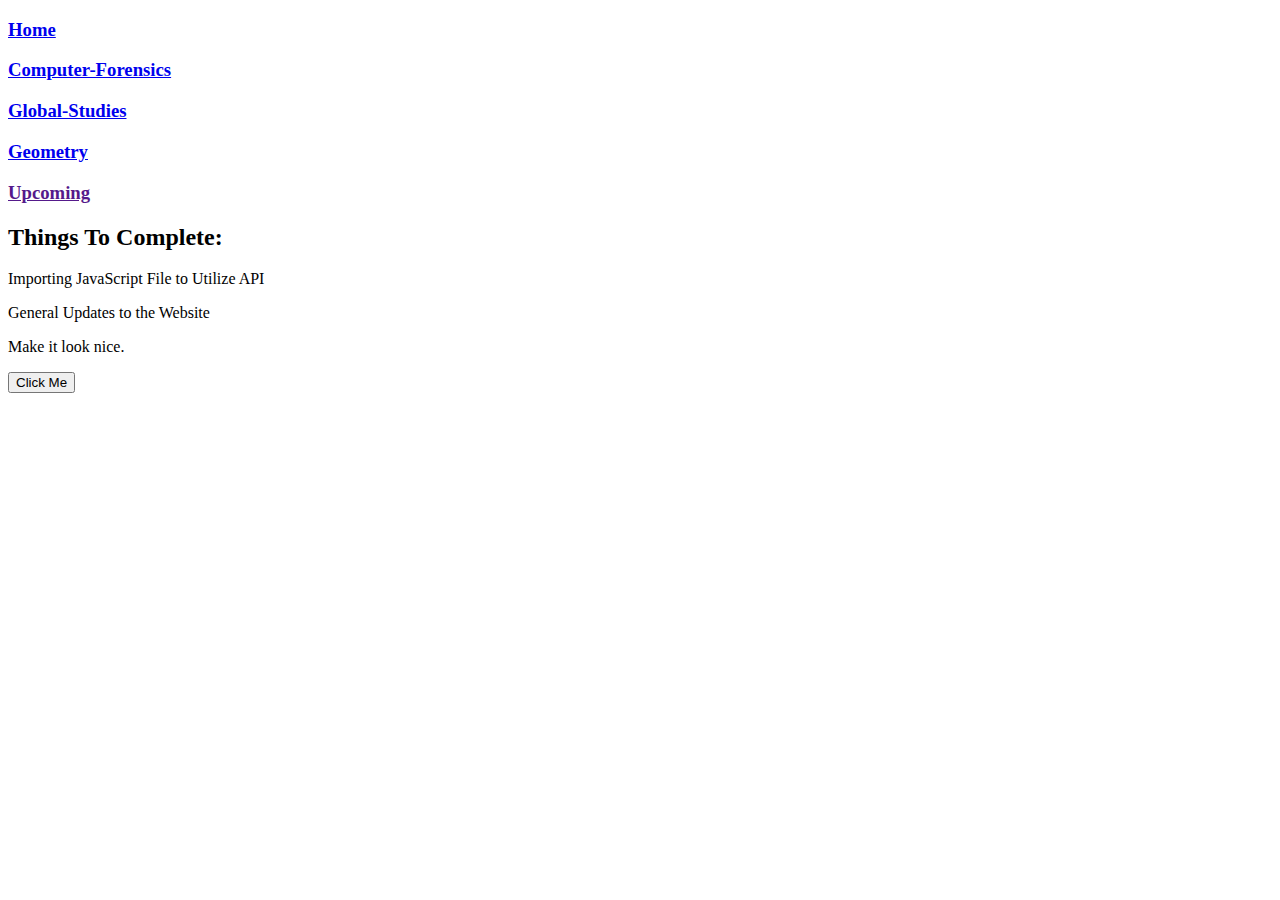
<file: index.html>
<!-- 
Change of plans,
Import images and styles for study website. 
MRRGGYZXMVQTGNBRMM2TEZDEMFTGKNRSHA3DMOJWMU2GCNDFMFSTKYRRGJSDOMJR
-->

<!DOCTYPE html>
<link rel="stylesheet" href="style.css">
<main>
<body>

<div id="testing"> 

    <div class="child-wrap"> <h3>  <a href='mainpage.html'> Home </a>  </h3> </div>
    <div class='child-wrap'> <h3>  <a href='html-files/computer-forensics/computer-forensics.html'> Computer-Forensics </a>  </h3> </div>
    <div class='child-wrap'> <h3>  <a href='html-files/global-studies/global-studies.html'> Global-Studies </a>  </h3> </div>
    <div class='child-wrap'> <h3>  <a href='html-files/geometry/geometry.html'> Geometry</a>  </h3> </div>
    <div class='child-wrap'> <h3>  <a href=''> Upcoming </a>  </h3> </div>

</div>

<div class='heading'> 
    <h2> Things To Complete: </h2>
    <p> Importing JavaScript File to Utilize API </p>
    <p>General Updates to the Website</p>
    <p>Make it look nice.</p> 
    <!-- Script must come after selector in order to detect first occurance.-->
    <button> Click Me </button>
    <script src="scripts/webtesting.js"></script>

</div>



</body>   
</main>
</html>
</file>
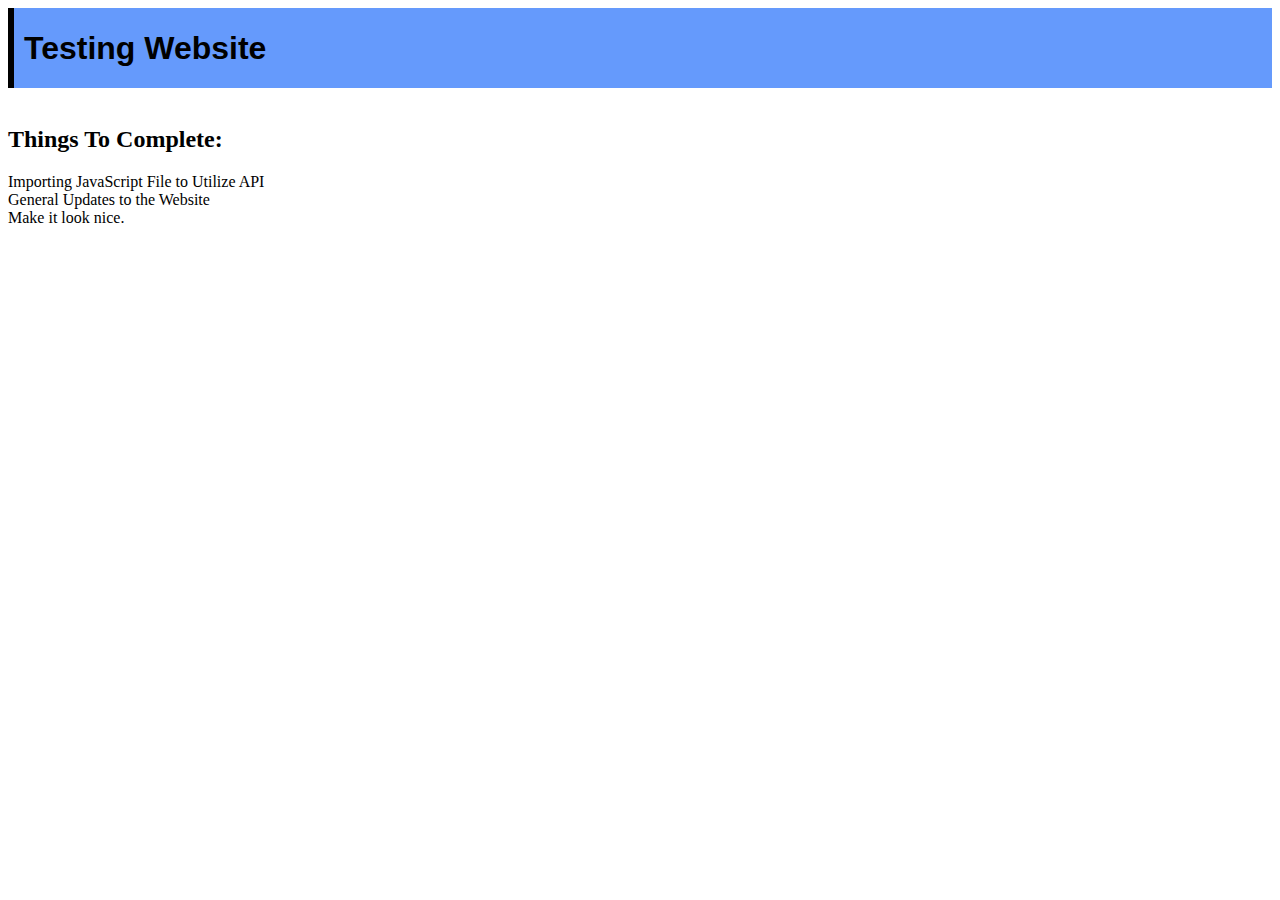
<file: webtest.html>
<!DOCTYPE html>

<link rel="stylesheet" href="style.css">
<main>
    
<div class="testing"> <h1> Testing Website </h1> </div>

    <br>  
    <h2> Things To Complete: </h2>
    <li> Importing JavaScript File to Utilize API</li>
    <li> General Updates to the Website</li> 
    <li> Make it look nice. </li> 
    <br>

<script> </script>

</main>
</html>
</file>
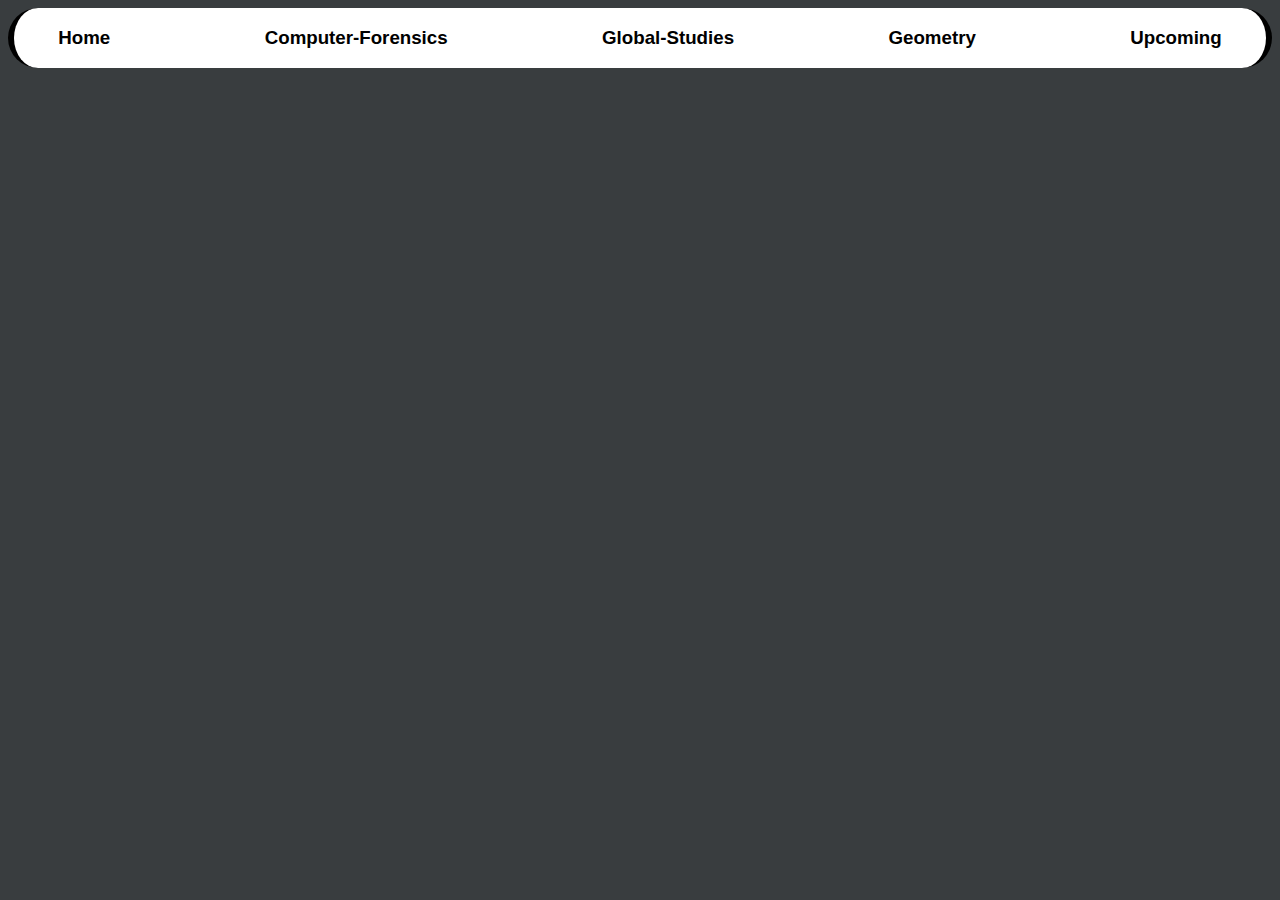
<file: html-files/geometry/geometry.html>
<link rel="stylesheet" href="geo.css">


<main>
<body>
<div id="testing"> 
    
    <div class="child-wrap"> <h3>  <a href='../../index.html'> Home </a> </h3> </div>
    <div class='child-wrap'> <h3>  <a href='../computer-forensics/computer-forensics.html'> Computer-Forensics </a> </h3> </div>
    <div class='child-wrap'> <h3>  <a href='../global-studies/global-studies.html'> Global-Studies </a> </h3> </div>
    <div class='child-wrap'> <h3>  <a href='geometry.html'> Geometry</a> </h3> </div>
    <div class='child-wrap'> <h3>  <a href=''> Upcoming </a> </h3> </div>

</div>
</body> 
</main>
</file>
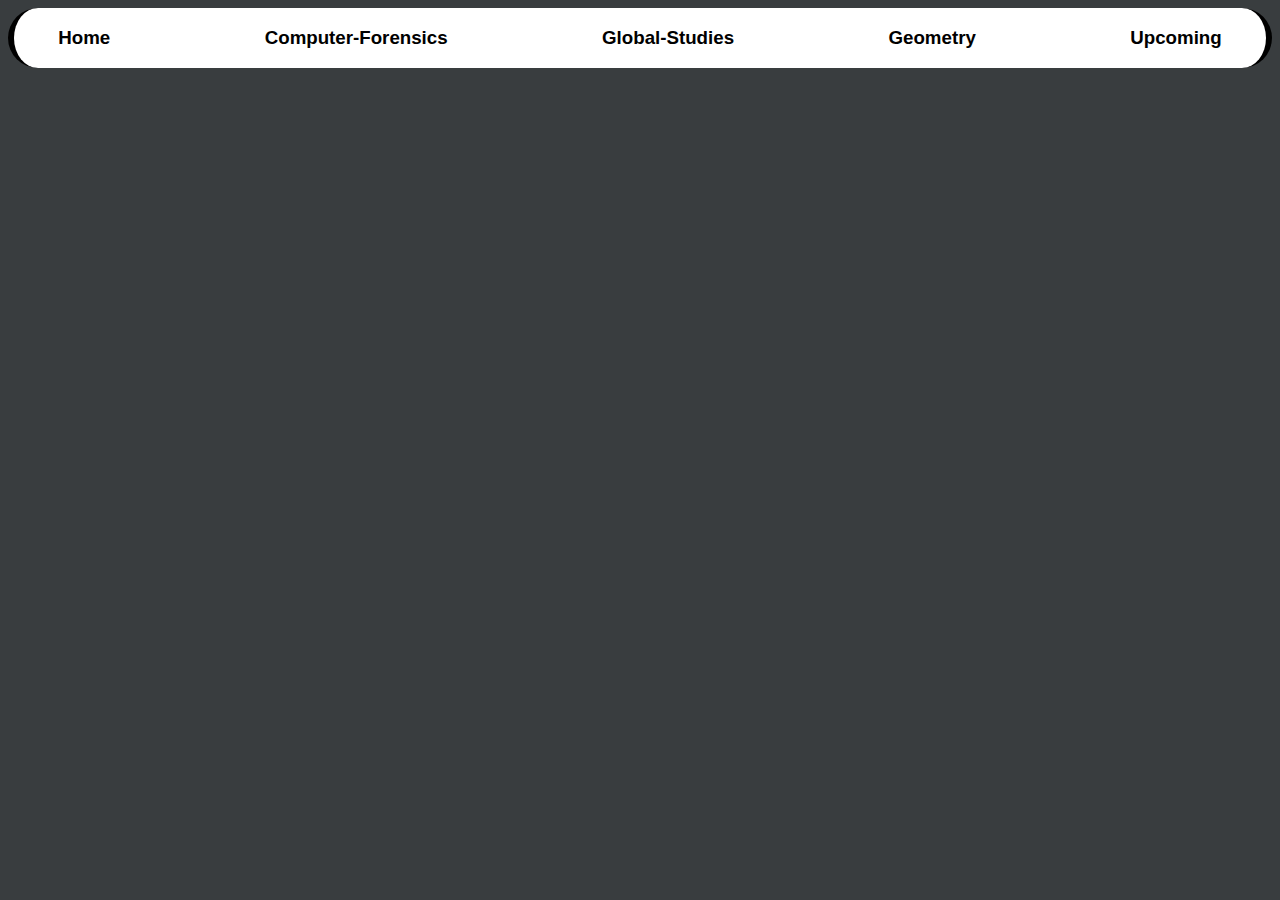
<file: html-files/global-studies/global-studies.html>
<link rel="stylesheet" href="global.css">

<main>
<body>
<div id="testing"> 
    
    <div class="child-wrap"> <h3>  <a href='../../index.html'> Home </a>  </h3> </div>
    <div class='child-wrap'> <h3>  <a href='../computer-forensics/computer-forensics.html'> Computer-Forensics </a>  </h3> </div>
    <div class='child-wrap'> <h3>  <a href='global-studies.html'> Global-Studies </a>  </h3> </div>
    <div class='child-wrap'> <h3>  <a href='../geometry/geometry.html'> Geometry</a>  </h3> </div>
    <div class='child-wrap'> <h3>  <a href=''> Upcoming </a>  </h3> </div>

</div>
</body> 
</main>
</file>
<file: style.css>
h1{
    color: black;
    font-family: 'Trebuchet MS', 'Lucida Sans Unicode', 'Lucida Grande', 'Lucida Sans', Arial, sans-serif;
}

.testing{
    border: lightcoral;
    background-color: rgb(101, 154, 252);
    padding: 0.01em 10px;
    border-left: 6px solid;
    font-family: 'Trebuchet MS', 'Lucida Sans Unicode', 'Lucida Grande', 'Lucida Sans', Arial, sans-serif
}
</file>
<file: html-files/geometry/geo.css>
body{
    background-color: rgb(57, 61, 63);
}

#testing{
    border: rgb(255, 255, 255);
    background-color: rgb(255, 255, 255);
    padding: 0.01em 10px;
    border-left: 6px solid;
    border-right: 6px solid;
    font-family: 'Trebuchet MS', 'Lucida Sans Unicode', 'Lucida Grande', 'Lucida Sans', Arial, sans-serif;
    text-align: center;
    border-radius: 85px;
    white-space: nowrap;
    word-spacing: 150px;
    color: black;
  
}

.child-wrap{
    display: inline-block; 
}

a,
a:link,
a:visited,
a:hover,
a:active{
    text-decoration: none;
    color: black;
}
</file>
<file: html-files/global-studies/global.css>
body{
    background-color: rgb(57, 61, 63);
}

#testing{
    border: rgb(255, 255, 255);
    background-color: rgb(255, 255, 255);
    padding: 0.01em 10px;
    border-left: 6px solid;
    border-right: 6px solid;
    font-family: 'Trebuchet MS', 'Lucida Sans Unicode', 'Lucida Grande', 'Lucida Sans', Arial, sans-serif;
    text-align: center;
    border-radius: 85px;
    white-space: nowrap;
    word-spacing: 150px;
    color: black;
  
}

.child-wrap{
    display: inline-block; 
}

a,
a:link,
a:visited,
a:hover,
a:active{
    text-decoration: none;
    color: black;
}
</file>
